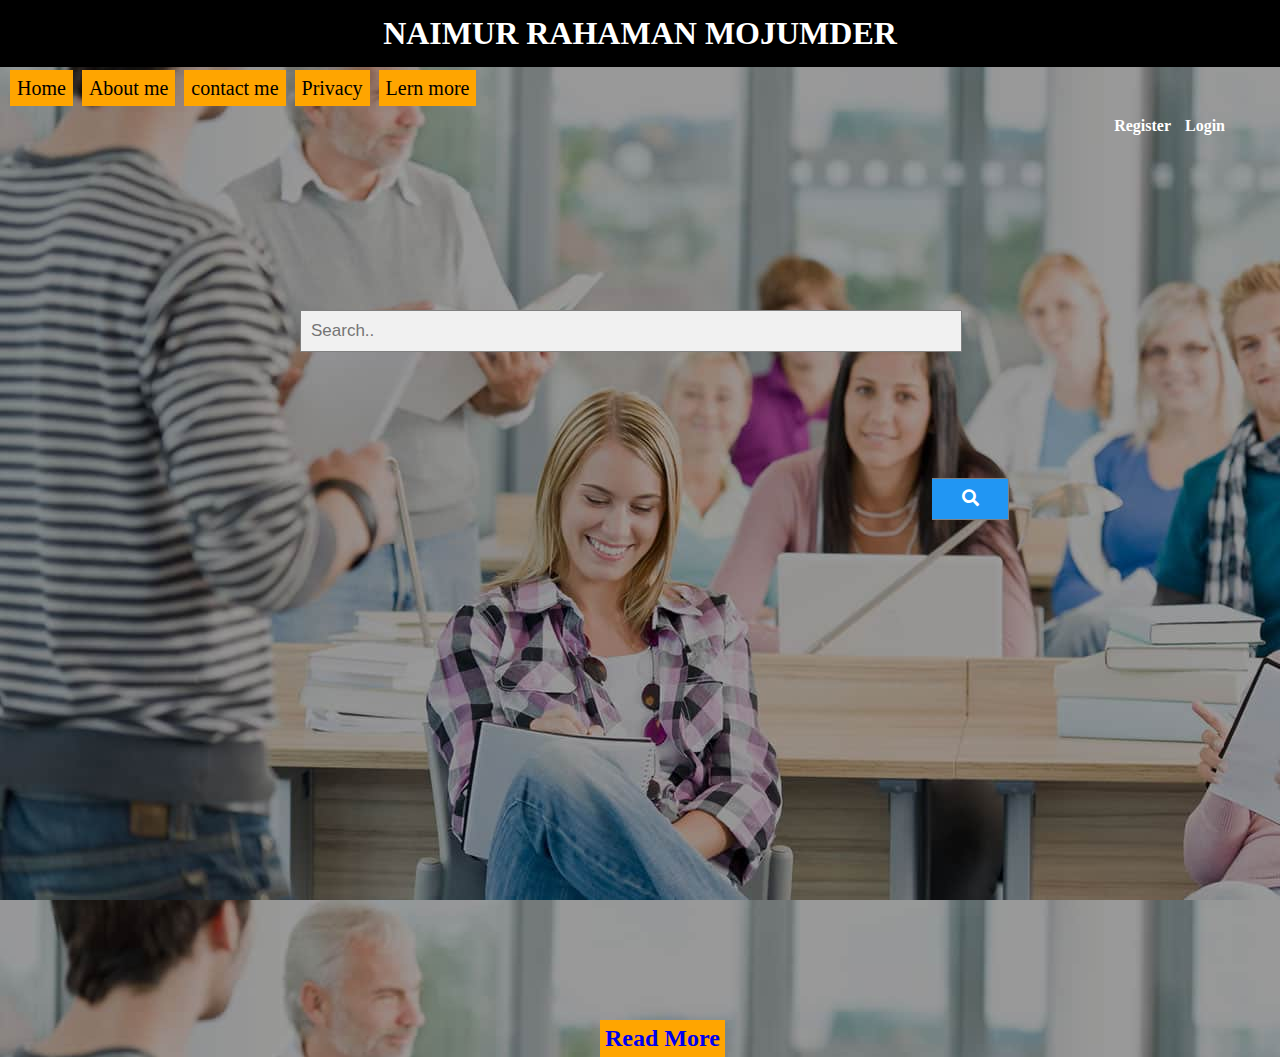
<file: index.html>
<!DOCTYPE html>
<html lang="en">
<head>
    <meta charset="UTF-8">
    <meta name="viewport" content="width=device-width, initial-scale=1.0">
    <title>Naiem personal website</title>
                 <!-- all css -->
    <link rel="stylesheet" href=" css/style.css">
    <link rel="stylesheet" href="css/all.min.css">
</head>
 <body  background="pic_(3).jpg">
    <div class="container">
        <div class="header">
            <h1>NAIMUR RAHAMAN MOJUMDER</h1>
        </div>

     <section>
      
            <div class="Navigation">
                <a href="file:///C:/Users/Naim/Desktop/Rahi/home.html">Home</a>
                <a href="file:///C:/Users/Naim/Desktop/Rahi/aboutme.html">About me</a>
                <a href="file:///C:/Users/Naim/Desktop/Rahi/contact.html">contact me</a>
                <a href="file:///C:/Users/Naim/Desktop/Rahi/any.html">Privacy</a>
                <a href="file:///C:/Users/Naim/Desktop/Rahi/readmore.html">Lern more</a>
               
    
            </div>
            <div class="col-30">
                <div class="Navigation-right">
                    <a href="file:///C:/Users/Naim/Desktop/sanjida%20apu/sanjida.html">Register</a>
                    <a href="#">Login</a>
                </div>
              
            </div>
            <div class="searchbar">
                <form class="example" action="/action_page.php">
                    <input type="text" placeholder="Search.." name="search">
                    <button type="submit"><i class="fas fa-search"></i></button>
                  </form>
            </div>
            
        </div>
        
        <div>
             <!-- <button>  -->
                 <a href="file:///C:/Users/Naim/Desktop/Rahi/last.html"><h2 class="botton">Read More</h2></a>
                
            <!-- </button>  -->
        </div>
     </section>
    
      
     
   
        
            
        
        
  
</body>
</html>
</file>
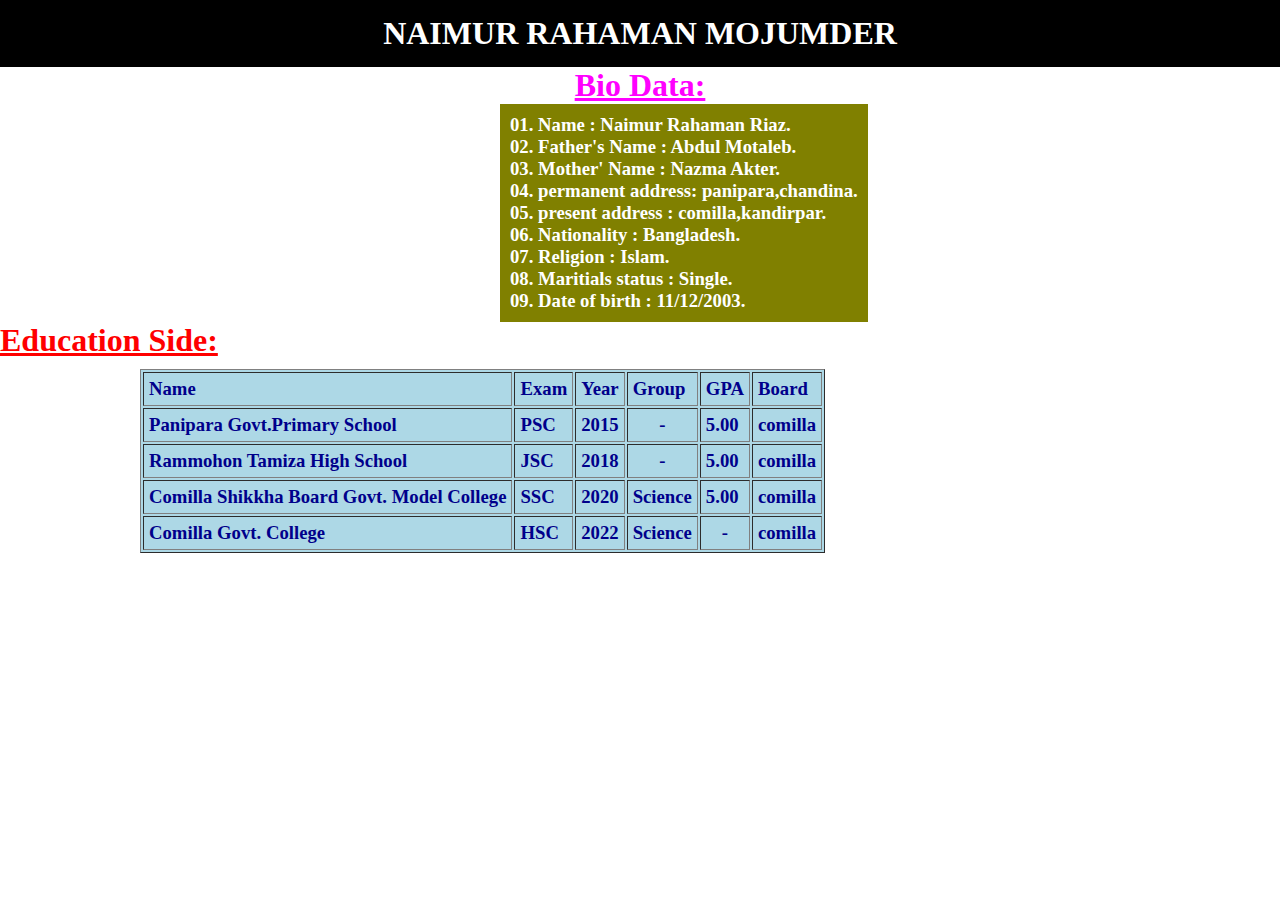
<file: aboutme.html>
<!DOCTYPE html>
<html lang="en">
<head>
    <meta charset="UTF-8">
    <meta name="viewport" content="width=device-width, initial-scale=1.0">
    <title>About me</title>
    <link rel="stylesheet" href=" css/style.css">
</head>
<body>
    <div class="container">
        <div class="header">
            <h1>NAIMUR RAHAMAN MOJUMDER</h1>
        </div>
        <h1 style="color: magenta; text-align: center; font-family: algerian;"><u>Bio Data:</u></h1>
        <div style="margin-left:500px;">
            <h3 style="color: white; background-color: olive; padding: 10px; display: inline-block;">
               01. Name             : Naimur Rahaman Riaz.</br>
               02. Father's Name    : Abdul Motaleb.</br>
               03. Mother' Name     : Nazma Akter.</br>
               04. permanent address: panipara,chandina.</br>
               05. present address  : comilla,kandirpar.</br>
               06. Nationality      : Bangladesh.</br>
               07. Religion         : Islam.</br>
               08. Maritials status : Single.</br>
               09. Date of birth    : 11/12/2003.
            </h3>
        </div>
        <h1 style="color: red; font-family: algerian;"><u>Education Side:</u></h1>
        <h3 style="margin-left:130px ;padding: 10px;">

              <table border="1" style="color: darkblue; background-color: lightblue;">
                  <tr>
                      <td style=" padding: 5px;">Name</td>
                      <td style=" padding: 5px;">Exam</td>
                      <td style=" padding: 5px;">Year</td>
                      <td style=" padding: 5px;">Group</td>
                      <td style=" padding: 5px;">GPA</td>
                      <td style=" padding: 5px;">Board</td>
                  </tr>
                  <tr>
                    <td style=" padding: 5px;">Panipara Govt.Primary School</td>
                    <td style=" padding: 5px;">PSC</td>
                    <td style=" padding: 5px;">2015</td>
                    <td  style="text-align: center; ">-</td>
                    <td style=" padding: 5px;">5.00</td>
                    <td style=" padding: 5px;">comilla</td>
                </tr>
                <tr>
                    <td style=" padding: 5px;">Rammohon Tamiza High School</td>
                    <td style=" padding: 5px;">JSC</td>
                    <td style=" padding: 5px;">2018</td>
                    <td  style="text-align: center;">-</td>
                    <td style=" padding: 5px;">5.00</td>
                    <td style=" padding: 5px;">comilla</td>
                </tr>
                <tr>
                    <td style=" padding: 5px;">Comilla Shikkha Board Govt. Model College </td>
                    <td style=" padding: 5px;">SSC</td>
                    <td style=" padding: 5px;">2020</td>
                    <td style=" padding: 5px;">Science</td>
                    <td style=" padding: 5px;">5.00</td>
                    <td style=" padding: 5px;">comilla</td>
                </tr>
                <tr>
                    <td style=" padding: 5px;">Comilla Govt. College </td>
                    <td style=" padding: 5px;">HSC</td>
                    <td style=" padding: 5px;">2022</td>
                    <td style=" padding: 5px;">Science</td>
                    <td style="text-align: center;">-</td>
                    <td style=" padding: 5px;">comilla</td>
                </tr>
            </h3>
    </body>
</html>
</file>
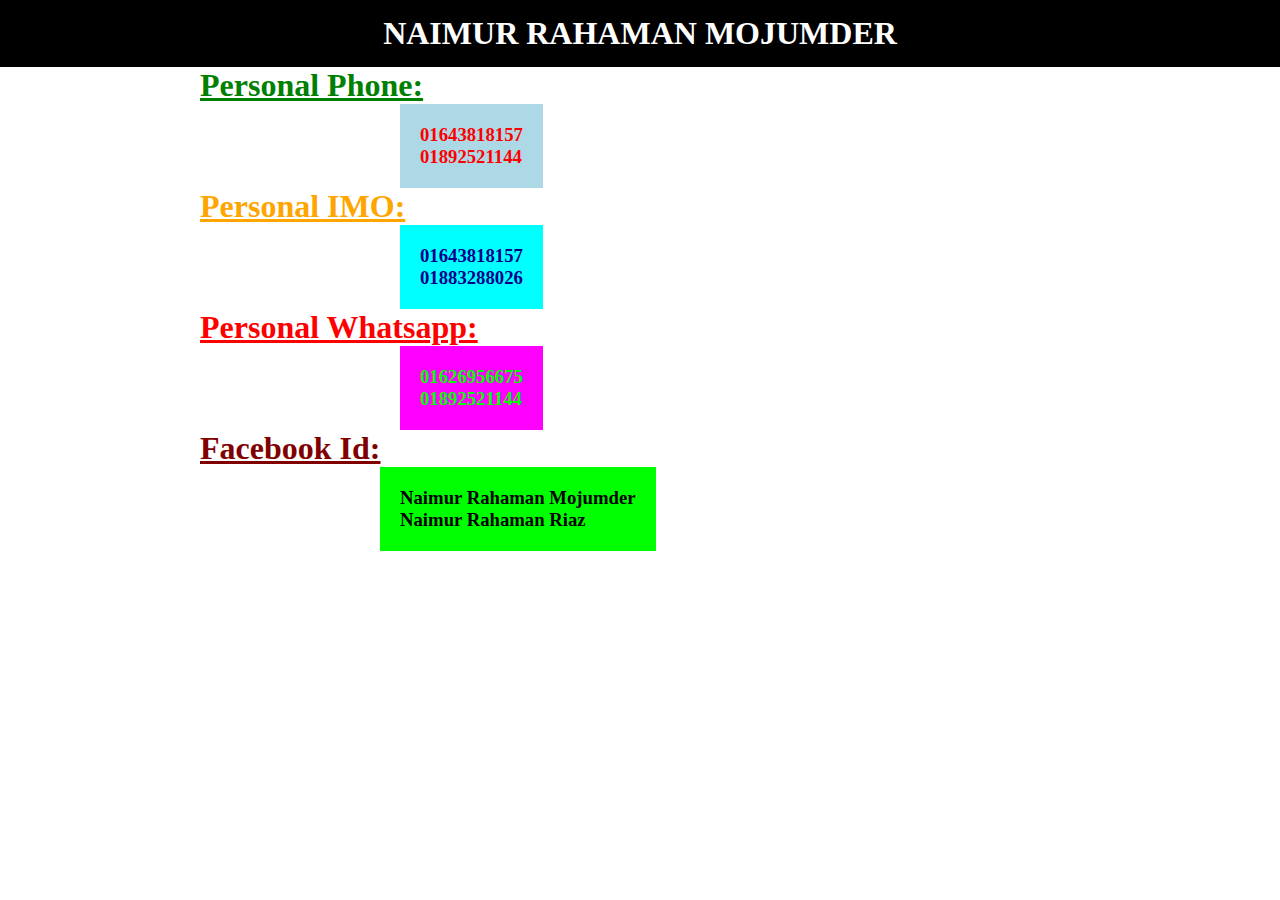
<file: contact.html>
<!DOCTYPE html>
<html lang="en">
<head>
    <meta charset="UTF-8">
    <meta name="viewport" content="width=device-width, initial-scale=1.0">
    <title>Naiem personal website</title>
    <link rel="stylesheet" href=" css/style.css">
</head>
<body>
    <div class="container">
        <div class="header">
            <h1>NAIMUR RAHAMAN MOJUMDER</h1>
        </div>
        <div style="margin-left: 200px;">
        <div>
        <h1 style="color: green; font-family: algerian;"><u>Personal Phone:</u></h1>
        <div style="margin-left:200px ; color: red; background-color: lightblue; display: inline-block; padding: 20px;">
            <h3>01643818157</h3>
            <h3>01892521144</h3>
        </div>

    </div>
    <div style="color: orange; font-family: algerian;">
        <h1><u>Personal IMO:</u></h1>
        <div style="background-color: cyan; display: inline-block; padding: 20px; color: darkblue; margin-left: 200px;">
            <h3>01643818157</h3>
            <h3>01883288026</h3>
        </div>
       
    </div>
    <h1 style="color:red; font-family: algerian;"><u>Personal Whatsapp:</u></h1>
    <div style="margin-left:200px; color: #0f0f; background-color: magenta; display: inline-block; padding: 20px; ">
        <h3>01626956675</h3>
        <h3>01892521144</h3>
    </div>
    <h1 style="color: maroon; font-family: algerian;"><u>Facebook Id:</u></h1>
    <div style="color: Drak blue; margin-left: 180px; background-color: lime; display: inline-block; padding: 20px;">
        <h3>Naimur Rahaman Mojumder</h3>
        <h3>Naimur Rahaman Riaz</h3>
    </div>
   </div>
   </div>
</body>
</html>
</file>
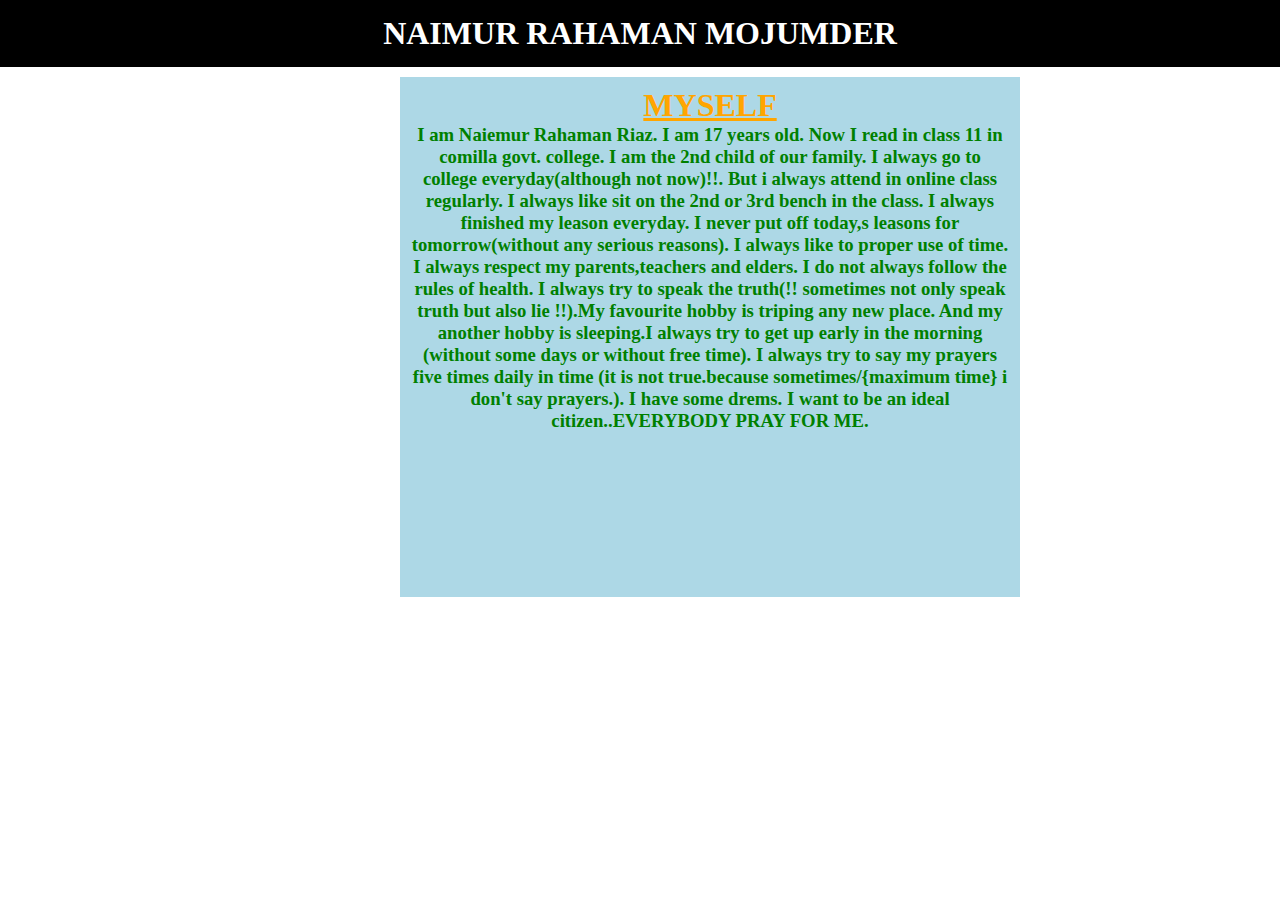
<file: home.html>
<!DOCTYPE html>
<html lang="en">
<head>
    <meta charset="UTF-8">
    <meta name="viewport" content="width=device-width, initial-scale=1.0">
    <title>Naiem personal website</title>
    <link rel="stylesheet" href=" css/style.css">
</head>
 <body>
    <div class="container">
        <div class="header">
            <h1>NAIMUR RAHAMAN MOJUMDER</h1>
        </div>
        <div style="color: green; height: 500px; width: 600px; text-align: center; margin-left: 400px; background-color: lightblue; margin-top: 10px; padding: 10px;"> 
            <h1 style="color: orange; font-family: algerian;"><u>MYSELF</u></h1>
            <h3>I am Naiemur Rahaman Riaz. I am 17 years old. Now I read in class 11 in comilla govt. college. I am the 2nd child of our family. 
                I always go to college everyday(although not now)!!. But i always attend in online class regularly. I always like sit on the 2nd or 3rd
                bench in the class. I always finished my leason everyday. I never put off today,s leasons for tomorrow(without any serious reasons).
                I always like to proper use of time. I always respect my parents,teachers and elders. I do not always follow the rules of health.
                I always try to speak the truth(!! sometimes not only speak truth but also lie !!).My favourite hobby is triping any new place.
                And my another hobby is sleeping.I always try to get up early in the morning (without some days or without free time). I always
                try to say my prayers five times daily in time (it is not true.because sometimes/{maximum time} i don't say prayers.). I have some
                drems. I want to be an ideal citizen..EVERYBODY PRAY FOR ME.


            </h3>
        </div>






 </body>
 </html>
</file>
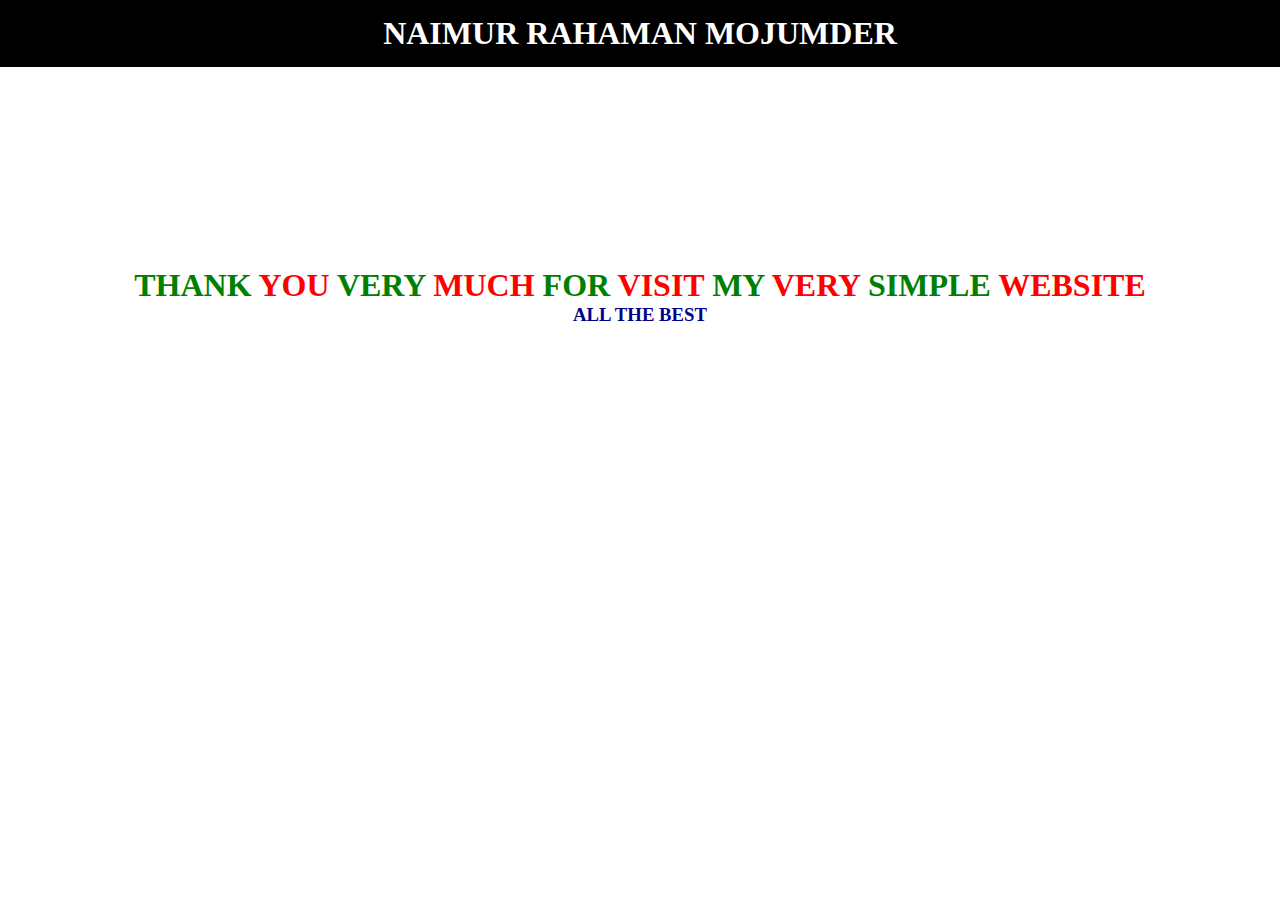
<file: last.html>
<!DOCTYPE html>
<html lang="en">
<head>
    <meta charset="UTF-8">
    <meta name="viewport" content="width=device-width, initial-scale=1.0">
    <title>About me</title>
    <link rel="stylesheet" href=" css/style.css">
</head>
<body>
    <div class="container">
        <div class="header">
            <h1>NAIMUR RAHAMAN MOJUMDER</h1>
        </div>
    </div>
<h1 style="text-align: center; font-family: algerian; font-weight: 700px; margin-top: 200px; color: green;"> THANK <span style="color: red;">YOU</span> VERY  <span style="color: red;">MUCH</span> FOR <span style="color: red;">VISIT</span> MY <span style="color: red;">VERY</span> SIMPLE <span style="color: red;">WEBSITE</span></h1>
<h3 style="color: darkblue; font-weight: 700; font-family: algerian; text-align: center;">ALL THE BEST</h3>
</body>
</html>
</file>
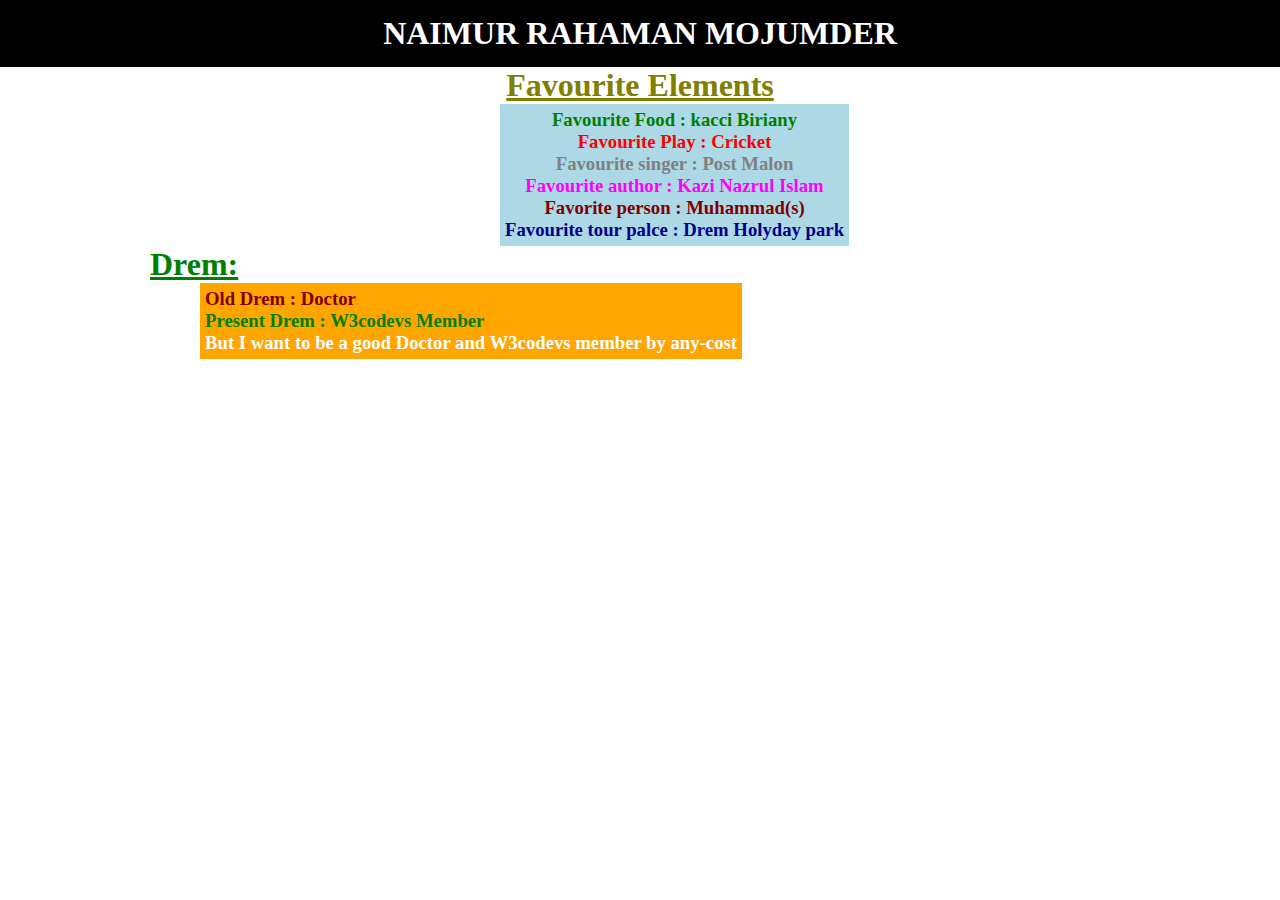
<file: readmore.html>
<!DOCTYPE html>
<html lang="en">
<head>
    <meta charset="UTF-8">
    <meta name="viewport" content="width=device-width, initial-scale=1.0">
    <title>Naiem personal website</title>
    <link rel="stylesheet" href=" css/style.css">
</head>
<body>
    <div class="container">
        <div class="header">
            <h1>NAIMUR RAHAMAN MOJUMDER</h1>
        </div>
    </div>

    <div style="color: olive; text-align: center; font-family: algerian;">
        <h1><u>Favourite Elements</u></h1>
        
    </div>
    <div style="text-align: center; padding: 5px; background-color: lightblue; display: inline-block; margin-left: 500px;">
        <h3 style="color: green;">Favourite Food : kacci Biriany </h3>
        <h3 style="color: red;">Favourite Play : Cricket </h3>
        <h3 style="color: gray;">Favourite singer : Post Malon</h3>
        <h3 style="color: magenta;">Favourite author : Kazi Nazrul Islam</h3>
        <h3 style="color: maroon;">Favorite person : Muhammad(s)</h3>
        <h3 style="color: darkblue;">Favourite tour palce : Drem Holyday park</h3>
        

    </div>
    
    <h1 style="color: green; margin-left: 150px; font-family: algerian; "><u>Drem:</u></h1>
    <div style=" margin-left: 200px; background-color: orange; display: inline-block; padding: 5px;">
        <h3 style="color: maroon;">Old Drem : Doctor</h3>
        <h3 style="color:green;">Present Drem : W3codevs Member</h3>
        <h3 style="color: white; font-family: algerian;"> But I want to be a good Doctor and W3codevs member by any-cost</h3>
    </div>
   











</body>
</html>
</file>
<file: css/style.css>
*{
    margin:0;
    padding:0;
}
.container{
  /* width: 1230px; */
  /* margin: 0 auto; */
  /* padding: 0 15px; */
  /* background-image: ; */

}
.home{
  
  background-size: cover;
  background-position: center;
  /* background-attachment: fixed; */
  height: 100%vh;
  width: 100%;
  background-repeat: no-repeat;
}
 
.header{
  background: black;
  color: #fff;
  font-weight: 700;
  text-align: center;
  padding: 15px;
}
.Navigation{
  margin: 0;
  padding: 10px; 
  float: left;
  display: inline-block; 
 
  
}
.Navigation a{
  text-decoration: none;
  margin-right: 5px;  
  background: orange;
  padding: 7px; 
  color: black;
  font-size: 20px;
  
}
.Navigation a:hover{
  color:#fff;
  background: black;
}
.col-30{
  display: inline;
   
}
.Navigation-right{
  float: right;
 padding: 50px; 
}
.Navigation-right a{
  text-decoration: none;
  padding: 5px;
  color: #fff;
  font-weight: 700;
}
.Navigation-right a:hover{
  color: red;
}
.botton{
  margin-top:500px ;
  margin-left: 600px; 
  background: orange; 
  display: inline-block;
  padding: 5px;
  /* margin-bottom: 100px; */

}
.botton:hover{
  color: white;
  background-color: black;
 
}
form.example input[type=text] {
  padding: 10px;
  font-size: 17px;
  border: 1px solid grey;
  float: left;
  width: 50%;
  background: #f1f1f1;
  margin-top: 200px;
  margin-left: 300px;
}
form.example button {
  float: right;
  width: 6%;
  padding: 10px;
  background: #2196F3;
  color: white;
  font-size: 17px;
  border: 1px solid grey;
  border-left: none;
  cursor: pointer;
  margin-top: 126px;
  margin-right: 271px;
  /* margin-bottom: 50px; */
}
form.example button:hover {
  background: #0b7dda;
}

form.example::after {
  content: "";
  clear: both;
  display: table;
}
</file>
